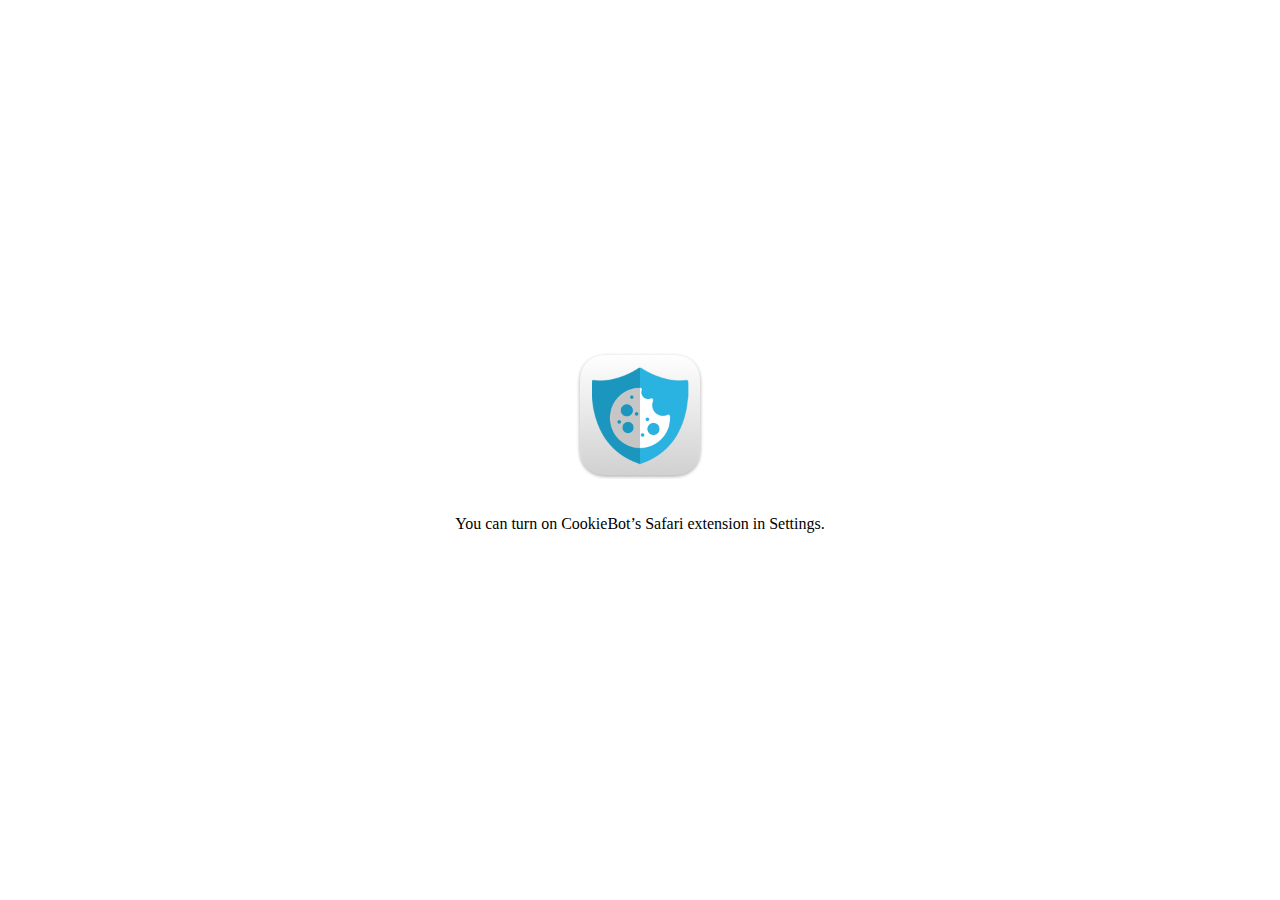
<file: CookieBot/Resources/Base.lproj/Main.html>
<!DOCTYPE html>
<html>
<head>
    <meta http-equiv="Content-Type" content="text/html; charset=utf-8">
    <meta http-equiv="Content-Security-Policy" content="default-src 'self'">

    <meta name="viewport" content="width=device-width, initial-scale=1, user-scalable=no">

    <link rel="stylesheet" href="../Style.css">
</head>
<body>
    <img src="../Icon.png" width="128" height="128" alt="CookieBot Icon">
    <p>You can turn on CookieBot’s Safari extension in Settings.</p>
</body>
</html>
</file>
<file: CookieBot/Resources/Style.css>
* {
    -webkit-user-select: none;
    -webkit-user-drag: none;
    cursor: default;
}

:root {
    color-scheme: light dark;

    --spacing: 20px;
}

html {
    height: 100%;
}

body {
    display: flex;
    align-items: center;
    justify-content: center;
    flex-direction: column;

    gap: var(--spacing);
    margin: 0 calc(var(--spacing) * 2);
    height: 100%;

    font: -apple-system-short-body;
    text-align: center;
}
</file>
